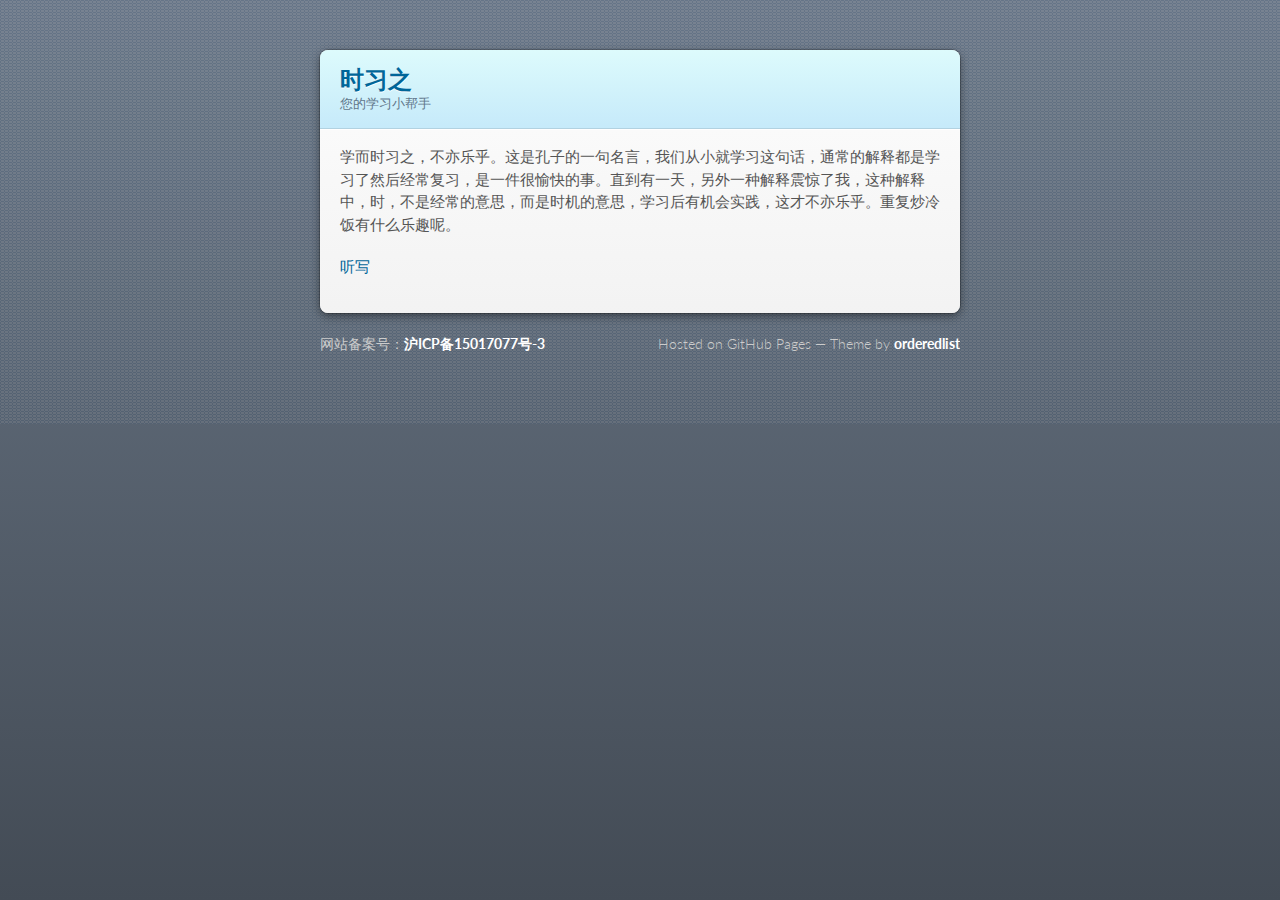
<file: index.html>
<!doctype html>
<html>
  <head>
    <meta charset="utf-8">
    <meta http-equiv="X-UA-Compatible" content="chrome=1">
    <title>听写助手－时习之－不亦乐乎</title>

    <link rel="stylesheet" href="stylesheets/styles.css">
    <link rel="stylesheet" href="stylesheets/pygment_trac.css">
    <script src="javascripts/scale.fix.js"></script>
    <meta name="viewport" content="width=device-width, initial-scale=1, user-scalable=no">

    <!--[if lt IE 9]>
    <script src="//html5shiv.googlecode.com/svn/trunk/html5.js"></script>
    <![endif]-->
  </head>
  <body>
    <div class="wrapper">
      <header>
        <h1>时习之</h1>
        <p>您的学习小帮手</p>
      </header>
      <section>
<p>
学而时习之，不亦乐乎。这是孔子的一句名言，我们从小就学习这句话，通常的解释都是学习了然后经常复习，是一件很愉快的事。直到有一天，另外一种解释震惊了我，这种解释中，时，不是经常的意思，而是时机的意思，学习后有机会实践，这才不亦乐乎。重复炒冷饭有什么乐趣呢。
</p>
</p>
<a href="app/tingxie.html">听写</a>
</p>
      </section>
    </div>
    <footer>
      <!-- <p>Project maintained by <a href="https://github.com/shixizhi">shixizhi</a></p> -->
      <p>网站备案号：<a target="_blank" href="http://www.miibeian.gov.cn/">沪ICP备15017077号-3</a></p>
      <p>Hosted on GitHub Pages &mdash; Theme by <a href="https://github.com/orderedlist">orderedlist</a></p>
    </footer>
    <!--[if !IE]><script>fixScale(document);</script><![endif]-->

  </body>
</html>
</file>
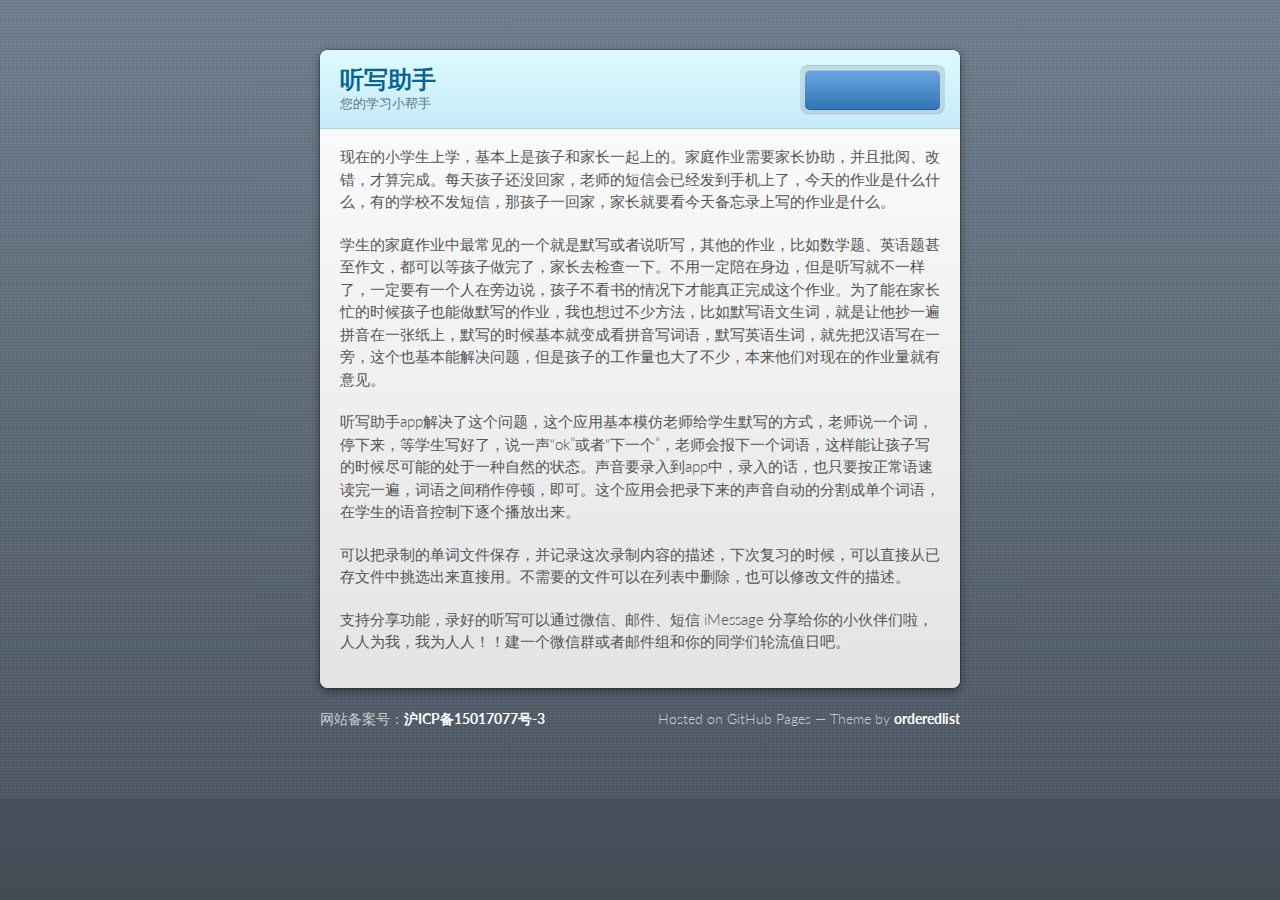
<file: app/tingxie.html>
<!doctype html>
<html>
  <head>
    <meta charset="utf-8">
    <meta http-equiv="X-UA-Compatible" content="chrome=1">
    <title>听写助手－时习之－不亦乐乎</title>

    <link rel="stylesheet" href="../stylesheets/styles.css">
    <link rel="stylesheet" href="../stylesheets/pygment_trac.css">
    <script src="../javascripts/scale.fix.js"></script>
    <meta name="viewport" content="width=device-width, initial-scale=1, user-scalable=no">

    <!--[if lt IE 9]>
    <script src="//html5shiv.googlecode.com/svn/trunk/html5.js"></script>
    <![endif]-->
  </head>
  <body>
    <div class="wrapper">
      <header>
        <h1>听写助手</h1>
        <p>您的学习小帮手</p>
        <p class="view"><a href="https://github.com/shixizhi/shixizhi">View the Project on GitHub <small>shixizhi/shixizhi</small></a></p>
        <ul><li>
<a href="https://itunes.apple.com/cn/app/ting-xie/id628924828?mt=8&uo=4" target="itunes_store"style="display:inline-block;overflow:hidden;background:url(http://linkmaker.itunes.apple.com/htmlResources/assets/images/web/linkmaker/badge_appstore-lrg.png) no-repeat;width:135px;height:40px;@media only screen{background-image:url(http://linkmaker.itunes.apple.com/htmlResources/assets/images/web/linkmaker/badge_appstore-lrg.svg);}"></a></li></ul>
      </header>
      <section>
<p>
现在的小学生上学，基本上是孩子和家长一起上的。家庭作业需要家长协助，并且批阅、改错，才算完成。每天孩子还没回家，老师的短信会已经发到手机上了，今天的作业是什么什么，有的学校不发短信，那孩子一回家，家长就要看今天备忘录上写的作业是什么。
</p>
<p>
学生的家庭作业中最常见的一个就是默写或者说听写，其他的作业，比如数学题、英语题甚至作文，都可以等孩子做完了，家长去检查一下。不用一定陪在身边，但是听写就不一样了，一定要有一个人在旁边说，孩子不看书的情况下才能真正完成这个作业。为了能在家长忙的时候孩子也能做默写的作业，我也想过不少方法，比如默写语文生词，就是让他抄一遍拼音在一张纸上，默写的时候基本就变成看拼音写词语，默写英语生词，就先把汉语写在一旁，这个也基本能解决问题，但是孩子的工作量也大了不少，本来他们对现在的作业量就有意见。
</p>
</p>
听写助手app解决了这个问题，这个应用基本模仿老师给学生默写的方式，老师说一个词，停下来，等学生写好了，说一声“ok”或者“下一个”，老师会报下一个词语，这样能让孩子写的时候尽可能的处于一种自然的状态。声音要录入到app中，录入的话，也只要按正常语速读完一遍，词语之间稍作停顿，即可。这个应用会把录下来的声音自动的分割成单个词语，在学生的语音控制下逐个播放出来。
</p>
<p>
可以把录制的单词文件保存，并记录这次录制内容的描述，下次复习的时候，可以直接从已存文件中挑选出来直接用。不需要的文件可以在列表中删除，也可以修改文件的描述。
</p>
<p>
支持分享功能，录好的听写可以通过微信、邮件、短信 iMessage 分享给你的小伙伴们啦，人人为我，我为人人！！建一个微信群或者邮件组和你的同学们轮流值日吧。
</p>
      </section>
    </div>
    <footer>
      <!-- <p>Project maintained by <a href="https://github.com/shixizhi">shixizhi</a></p> -->
      <p>网站备案号：<a target="_blank" href="http://www.miibeian.gov.cn/">沪ICP备15017077号-3</a></p>
      <p>Hosted on GitHub Pages &mdash; Theme by <a href="https://github.com/orderedlist">orderedlist</a></p>
    </footer>
    <!--[if !IE]><script>fixScale(document);</script><![endif]-->

  </body>
</html>
</file>
<file: stylesheets/styles.css>
@import url(https://fonts.googleapis.com/css?family=Lato:300italic,700italic,300,700);
html {
  background: #6C7989;
  background: #6c7989 -webkit-gradient(linear, 50% 0%, 50% 100%, color-stop(0%, #6c7989), color-stop(100%, #434b55)) fixed;
  background: #6c7989 -webkit-linear-gradient(#6c7989, #434b55) fixed;
  background: #6c7989 -moz-linear-gradient(#6c7989, #434b55) fixed;
  background: #6c7989 -o-linear-gradient(#6c7989, #434b55) fixed;
  background: #6c7989 -ms-linear-gradient(#6c7989, #434b55) fixed;
  background: #6c7989 linear-gradient(#6c7989, #434b55) fixed;
}

body {
  padding: 50px 0;
  margin: 0;
  font: 14px/1.5 Lato, "Helvetica Neue", Helvetica, Arial, sans-serif;
  color: #555;
  font-weight: 300;
  background: url('[data-uri]') fixed;
}

.wrapper {
  width: 640px;
  margin: 0 auto;
  background: #DEDEDE;
  -webkit-border-radius: 8px;
  -moz-border-radius: 8px;
  -ms-border-radius: 8px;
  -o-border-radius: 8px;
  border-radius: 8px;
  -webkit-box-shadow: rgba(0, 0, 0, 0.2) 0 0 0 1px, rgba(0, 0, 0, 0.45) 0 3px 10px;
  -moz-box-shadow: rgba(0, 0, 0, 0.2) 0 0 0 1px, rgba(0, 0, 0, 0.45) 0 3px 10px;
  box-shadow: rgba(0, 0, 0, 0.2) 0 0 0 1px, rgba(0, 0, 0, 0.45) 0 3px 10px;
}

header, section, footer {
  display: block;
}

a {
  color: #069;
  text-decoration: none;
}

p {
  margin: 0 0 20px;
  padding: 0;
}

strong {
  color: #222;
  font-weight: 700;
}

header {
  -webkit-border-radius: 8px 8px 0 0;
  -moz-border-radius: 8px 8px 0 0;
  -ms-border-radius: 8px 8px 0 0;
  -o-border-radius: 8px 8px 0 0;
  border-radius: 8px 8px 0 0;
  background: #C6EAFA;
  background: -webkit-gradient(linear, 50% 0%, 50% 100%, color-stop(0%, #ddfbfc), color-stop(100%, #c6eafa));
  background: -webkit-linear-gradient(#ddfbfc, #c6eafa);
  background: -moz-linear-gradient(#ddfbfc, #c6eafa);
  background: -o-linear-gradient(#ddfbfc, #c6eafa);
  background: -ms-linear-gradient(#ddfbfc, #c6eafa);
  background: linear-gradient(#ddfbfc, #c6eafa);
  position: relative;
  padding: 15px 20px;
  border-bottom: 1px solid #B2D2E1;
}
header h1 {
  margin: 0;
  padding: 0;
  font-size: 24px;
  line-height: 1.2;
  color: #069;
  text-shadow: rgba(255, 255, 255, 0.9) 0 1px 0;
}
header.without-description h1 {
  margin: 10px 0;
}
header p {
  margin: 0;
  color: #61778B;
  width: 300px;
  font-size: 13px;
}
header p.view {
  display: none;
  font-weight: 700;
  text-shadow: rgba(255, 255, 255, 0.9) 0 1px 0;
  -webkit-font-smoothing: antialiased;
}
header p.view a {
  color: #06c;
}
header p.view small {
  font-weight: 400;
}
header ul {
  margin: 0;
  padding: 0;
  list-style: none;
  position: absolute;
  z-index: 1;
  right: 20px;
  top: 20px;
  height: 38px;
  padding: 1px 0;
  background: #5198DF;
  background: -webkit-gradient(linear, 50% 0%, 50% 100%, color-stop(0%, #77b9fb), color-stop(100%, #3782cd));
  background: -webkit-linear-gradient(#77b9fb, #3782cd);
  background: -moz-linear-gradient(#77b9fb, #3782cd);
  background: -o-linear-gradient(#77b9fb, #3782cd);
  background: -ms-linear-gradient(#77b9fb, #3782cd);
  background: linear-gradient(#77b9fb, #3782cd);
  border-radius: 5px;
  -webkit-box-shadow: inset rgba(255, 255, 255, 0.45) 0 1px 0, inset rgba(0, 0, 0, 0.2) 0 -1px 0;
  -moz-box-shadow: inset rgba(255, 255, 255, 0.45) 0 1px 0, inset rgba(0, 0, 0, 0.2) 0 -1px 0;
  box-shadow: inset rgba(255, 255, 255, 0.45) 0 1px 0, inset rgba(0, 0, 0, 0.2) 0 -1px 0;
  width: auto;
}
header ul:before {
  content: '';
  position: absolute;
  z-index: -1;
  left: -5px;
  top: -4px;
  right: -5px;
  bottom: -6px;
  background: rgba(0, 0, 0, 0.1);
  -webkit-border-radius: 8px;
  -moz-border-radius: 8px;
  -ms-border-radius: 8px;
  -o-border-radius: 8px;
  border-radius: 8px;
  -webkit-box-shadow: rgba(0, 0, 0, 0.2) 0 -1px 0, inset rgba(255, 255, 255, 0.7) 0 -1px 0;
  -moz-box-shadow: rgba(0, 0, 0, 0.2) 0 -1px 0, inset rgba(255, 255, 255, 0.7) 0 -1px 0;
  box-shadow: rgba(0, 0, 0, 0.2) 0 -1px 0, inset rgba(255, 255, 255, 0.7) 0 -1px 0;
}
header ul li {
  float: left;
  border-right: none;
}
header ul li.single {
  border: none;
}
header ul li + li {
  width: 78px;
  border-left: 1px solid #8BBEF3;
}
header ul li + li + li {
  border-right: none;
  width: 79px;
}
header ul a {
  line-height: 1;
  font-size: 11px;
  color: #fff;
  color: rgba(255, 255, 255, 0.8);
  display: block;
  text-align: center;
  font-weight: 400;
  padding-top: 6px;
  height: 40px;
  text-shadow: rgba(0, 0, 0, 0.4) 0 -1px 0;
}
header ul a strong {
  font-size: 14px;
  display: block;
  color: #fff;
  -webkit-font-smoothing: antialiased;
}

section {
  padding: 15px 20px;
  font-size: 15px;
  border-top: 1px solid #fff;
  background: -webkit-gradient(linear, 50% 0%, 50% 700, color-stop(0%, #fafafa), color-stop(100%, #dedede));
  background: -webkit-linear-gradient(#fafafa, #dedede 700px);
  background: -moz-linear-gradient(#fafafa, #dedede 700px);
  background: -o-linear-gradient(#fafafa, #dedede 700px);
  background: -ms-linear-gradient(#fafafa, #dedede 700px);
  background: linear-gradient(#fafafa, #dedede 700px);
  -webkit-border-radius: 0 0 8px 8px;
  -moz-border-radius: 0 0 8px 8px;
  -ms-border-radius: 0 0 8px 8px;
  -o-border-radius: 0 0 8px 8px;
  border-radius: 0 0 8px 8px;
  position: relative;
}

h1, h2, h3, h4, h5, h6 {
  color: #222;
  padding: 0;
  margin: 0 0 20px;
  line-height: 1.2;
}

p, ul, ol, table, pre, dl {
  margin: 0 0 20px;
}

h1, h2, h3 {
  line-height: 1.1;
}

h1 {
  font-size: 28px;
}

h2 {
  color: #393939;
}

h3, h4, h5, h6 {
  color: #494949;
}

blockquote {
  margin: 0 -20px 20px;
  padding: 15px 20px 1px 40px;
  font-style: italic;
  background: #ccc;
  background: rgba(0, 0, 0, 0.06);
  color: #222;
}

img {
  max-width: 100%;
}

code, pre {
  font-family: Monaco, Bitstream Vera Sans Mono, Lucida Console, Terminal;
  color: #333;
  font-size: 12px;
  overflow-x: auto;
}

pre {
  padding: 20px;
  background: #3A3C42;
  color: #f8f8f2;
  margin: 0 -20px 20px;
}
pre code {
  color: #f8f8f2;
}
li pre {
  margin-left: -60px;
  padding-left: 60px;
}

table {
  width: 100%;
  border-collapse: collapse;
}

th, td {
  text-align: left;
  padding: 5px 10px;
  border-bottom: 1px solid #aaa;
}

dt {
  color: #222;
  font-weight: 700;
}

th {
  color: #222;
}

small {
  font-size: 11px;
}

hr {
  border: 0;
  background: #aaa;
  height: 1px;
  margin: 0 0 20px;
}

footer {
  width: 640px;
  margin: 0 auto;
  padding: 20px 0 0;
  color: #ccc;
  overflow: hidden;
}
footer a {
  color: #fff;
  font-weight: bold;
}
footer p {
  float: left;
}
footer p + p {
  float: right;
}

@media print, screen and (max-width: 740px) {
  body {
    padding: 0;
  }

  .wrapper {
    -webkit-border-radius: 0;
    -moz-border-radius: 0;
    -ms-border-radius: 0;
    -o-border-radius: 0;
    border-radius: 0;
    -webkit-box-shadow: none;
    -moz-box-shadow: none;
    box-shadow: none;
    width: 100%;
  }

  footer {
    -webkit-border-radius: 0;
    -moz-border-radius: 0;
    -ms-border-radius: 0;
    -o-border-radius: 0;
    border-radius: 0;
    padding: 20px;
    width: auto;
  }
  footer p {
    float: none;
    margin: 0;
  }
  footer p + p {
    float: none;
  }
}
@media print, screen and (max-width:580px) {
  header ul {
    display: none;
  }

  header p.view {
    display: block;
  }

  header p {
    width: 100%;
  }
}
@media print {
  header p.view a small:before {
    content: 'at http://github.com/';
  }
}
</file>
<file: stylesheets/pygment_trac.css>
.highlight .hll { background-color: #49483e }
.highlight  { background: #3A3C42; color: #f8f8f2 }
.highlight .c { color: #75715e } /* Comment */
.highlight .err { color: #960050; background-color: #1e0010 } /* Error */
.highlight .k { color: #66d9ef } /* Keyword */
.highlight .l { color: #ae81ff } /* Literal */
.highlight .n { color: #f8f8f2 } /* Name */
.highlight .o { color: #f92672 } /* Operator */
.highlight .p { color: #f8f8f2 } /* Punctuation */
.highlight .cm { color: #75715e } /* Comment.Multiline */
.highlight .cp { color: #75715e } /* Comment.Preproc */
.highlight .c1 { color: #75715e } /* Comment.Single */
.highlight .cs { color: #75715e } /* Comment.Special */
.highlight .ge { font-style: italic } /* Generic.Emph */
.highlight .gs { font-weight: bold } /* Generic.Strong */
.highlight .kc { color: #66d9ef } /* Keyword.Constant */
.highlight .kd { color: #66d9ef } /* Keyword.Declaration */
.highlight .kn { color: #f92672 } /* Keyword.Namespace */
.highlight .kp { color: #66d9ef } /* Keyword.Pseudo */
.highlight .kr { color: #66d9ef } /* Keyword.Reserved */
.highlight .kt { color: #66d9ef } /* Keyword.Type */
.highlight .ld { color: #e6db74 } /* Literal.Date */
.highlight .m { color: #ae81ff } /* Literal.Number */
.highlight .s { color: #e6db74 } /* Literal.String */
.highlight .na { color: #a6e22e } /* Name.Attribute */
.highlight .nb { color: #f8f8f2 } /* Name.Builtin */
.highlight .nc { color: #a6e22e } /* Name.Class */
.highlight .no { color: #66d9ef } /* Name.Constant */
.highlight .nd { color: #a6e22e } /* Name.Decorator */
.highlight .ni { color: #f8f8f2 } /* Name.Entity */
.highlight .ne { color: #a6e22e } /* Name.Exception */
.highlight .nf { color: #a6e22e } /* Name.Function */
.highlight .nl { color: #f8f8f2 } /* Name.Label */
.highlight .nn { color: #f8f8f2 } /* Name.Namespace */
.highlight .nx { color: #a6e22e } /* Name.Other */
.highlight .py { color: #f8f8f2 } /* Name.Property */
.highlight .nt { color: #f92672 } /* Name.Tag */
.highlight .nv { color: #f8f8f2 } /* Name.Variable */
.highlight .ow { color: #f92672 } /* Operator.Word */
.highlight .w { color: #f8f8f2 } /* Text.Whitespace */
.highlight .mf { color: #ae81ff } /* Literal.Number.Float */
.highlight .mh { color: #ae81ff } /* Literal.Number.Hex */
.highlight .mi { color: #ae81ff } /* Literal.Number.Integer */
.highlight .mo { color: #ae81ff } /* Literal.Number.Oct */
.highlight .sb { color: #e6db74 } /* Literal.String.Backtick */
.highlight .sc { color: #e6db74 } /* Literal.String.Char */
.highlight .sd { color: #e6db74 } /* Literal.String.Doc */
.highlight .s2 { color: #e6db74 } /* Literal.String.Double */
.highlight .se { color: #ae81ff } /* Literal.String.Escape */
.highlight .sh { color: #e6db74 } /* Literal.String.Heredoc */
.highlight .si { color: #e6db74 } /* Literal.String.Interpol */
.highlight .sx { color: #e6db74 } /* Literal.String.Other */
.highlight .sr { color: #e6db74 } /* Literal.String.Regex */
.highlight .s1 { color: #e6db74 } /* Literal.String.Single */
.highlight .ss { color: #e6db74 } /* Literal.String.Symbol */
.highlight .bp { color: #f8f8f2 } /* Name.Builtin.Pseudo */
.highlight .vc { color: #f8f8f2 } /* Name.Variable.Class */
.highlight .vg { color: #f8f8f2 } /* Name.Variable.Global */
.highlight .vi { color: #f8f8f2 } /* Name.Variable.Instance */
.highlight .il { color: #ae81ff } /* Literal.Number.Integer.Long */
</file>
